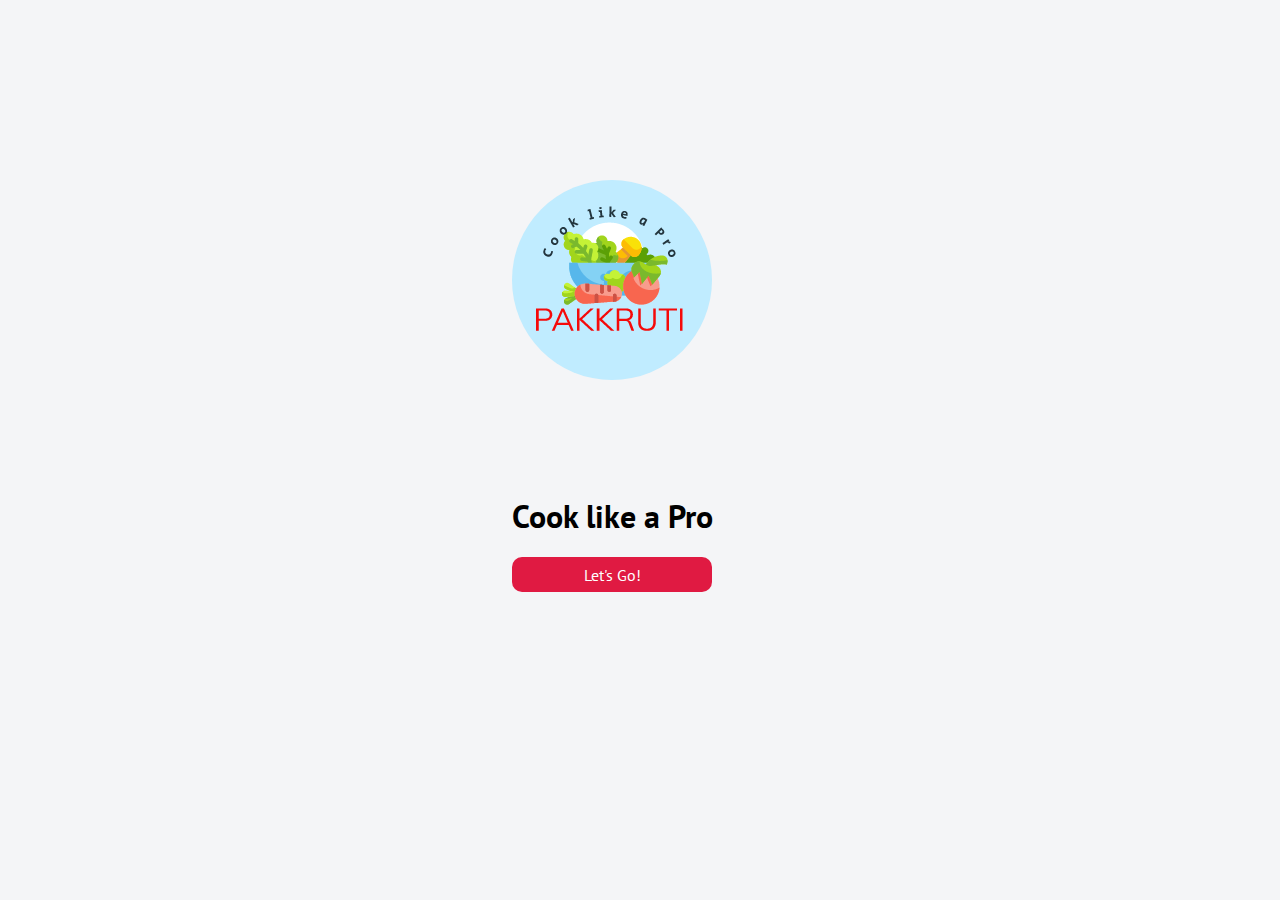
<file: index.html>
<!DOCTYPE html>
<html lang="en">
<head>
    <meta charset="UTF-8">
    <meta http-equiv="X-UA-Compatible" content="IE=edge">
    <meta name="viewport" content="width=device-width, initial-scale=1.0">
    <title>Pakkruti</title>
    <link rel="stylesheet" href="styles.css">
</head>
<body>
    <div class="container"></div>

    <div class="div-logo">
        <img class="logo" src="logo.png">
    </div>
    
    <div class="get-started">
        <h1>Cook like a Pro</h1>
        <a href="main.html"><button type="button">Let's Go!</button></a>
    </div>
    
    <script src="function.js"></script>
</body>
</html>
</file>
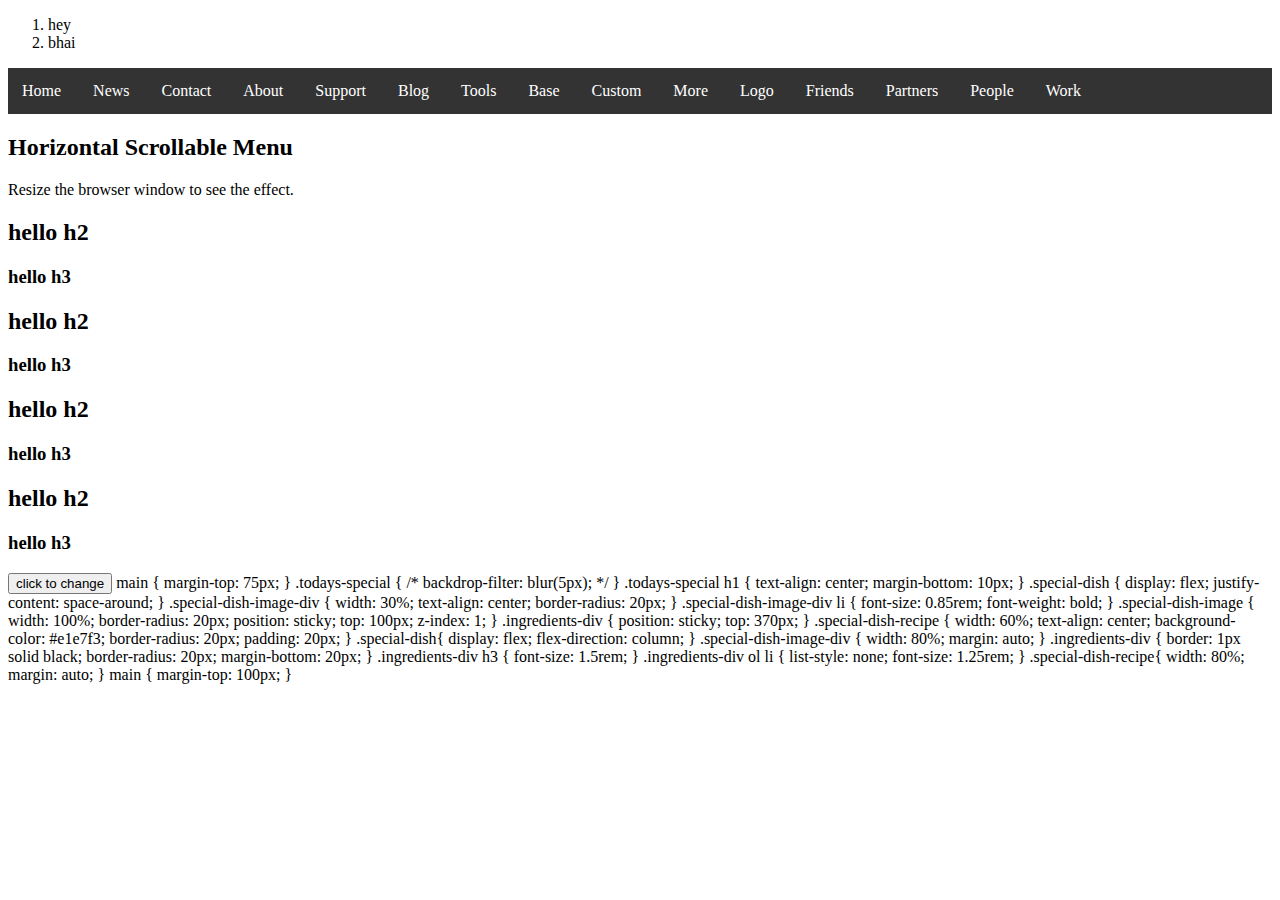
<file: test.html>
<!DOCTYPE html>
<html lang="en">
<head>
    <meta charset="UTF-8">
    <meta http-equiv="X-UA-Compatible" content="IE=edge">
    <meta name="viewport" content="width=device-width, initial-scale=1.0">
    <title>testing</title>
    <style>
        div.scrollmenu {
          background-color: #333;
          overflow: auto;
          white-space: nowrap;
        }
        
        div.scrollmenu a {
          display: inline-block;
          color: white;
          text-align: center;
          padding: 14px;
          text-decoration: none;
        }
        
        div.scrollmenu a:hover {
          background-color: #777;
        }
        </style>
</head>
<body>
    <ol id="order">
        <li>hey</li>
        <li>bhai</li>
    </ol>

    <div class="scrollmenu">
        <a href="#home">Home</a>
        <a href="#news">News</a>
        <a href="#contact">Contact</a>
        <a href="#about">About</a>
        <a href="#support">Support</a>
        <a href="#blog">Blog</a>
        <a href="#tools">Tools</a>  
        <a href="#base">Base</a>
        <a href="#custom">Custom</a>
        <a href="#more">More</a>
        <a href="#logo">Logo</a>
        <a href="#friends">Friends</a>
        <a href="#partners">Partners</a>
        <a href="#people">People</a>
        <a href="#work">Work</a>
      </div>
      
      <h2>Horizontal Scrollable Menu</h2>
      <p>Resize the browser window to see the effect.</p>
      <div class="ole">
        <h2>hello h2</h2>
        <h3>hello h3</h3>
      </div>

      <div class="ole">
        <h2>hello h2</h2>
        <h3>hello h3</h3>
      </div>

      <div class="ole">
        <h2>hello h2</h2>
        <h3>hello h3</h3>
      </div>

      <div class="ole">
        <h2>hello h2</h2>
        <h3>hello h3</h3>
      </div>

      <button id="new-btn">click to change</button>

    <script>
        var order = document.getElementById('order');
        var chils = order.children;
        console.log(chils[1])

        var newBtn = document.getElementById('new-btn')
        var oleole = document.getElementsByClassName('ole')
        newBtn.addEventListener('click', function()
        {
            for(let eachOle of oleole)
            {
                eachOle.children[1].innerHTML = "new heading"
            }
        })
    </script>
</body>
</html>

<!-- <div class="todays-special">
    <h1>Today's Special !</h1>
    <div class="special-dish">

        <div class="special-dish-image-div">
            <img class="special-dish-image" src="D:\Web Development Projects\Pakkruti\images\Chapati.jpg">
            <div class="ingredients-div">
                <h3>Stuffed Onion Paratha (Ingredients)</h3>
                <ol>
                    <li>Atta flour</li>
                    <li>Ajwain</li>
                    <li>Water</li>
                    <li>Onion</li>
                    <li>Cilantro</li>
                    <li>Ghee</li>
                    <li>Cumin seeds</li>
                    <li>Hing</li>
                    <li>Red Chilli Powder</li>
                    <li>Ground Coriander</li>
                    <li>Turmeric</li>
                    <li>Garam Masala</li>
                </ol>
            </div>
        </div>

        <div class="special-dish-recipe">
            <h2>Stuffed Onion Paratha</h2><br>
            <h3>KNEAD A SMOOTH, SOFT AND PLIABLE DOUGH</h3>
            <p>To make the dough, combine flour, ajwain/carom seeds and water little bit at a time and knead
                into a smooth dough. The dough should be smooth but not sticky. Let dough rest for 20-30 minutes
                before stuffing. Resting helps to relax the dough so it is easier to stretch and roll out.</p>
            <br>
            <h3>ADD THE STUFFING</h3>
            <p>There are two ways to stuff the paratha. I tend to lean towards method 1 since it helps ensure
                the centre of the final paratha is stuffed evenly. In my experience, sealing the dough in method
                2 creates a thicker centre which pushes the stuffing out. </p><br>
            <h3>MAKE THE ONION MIX</h3>
            <p>Finely chop the onions and fresh cilantro.

                Heat a pan on medium heat and add olive oil/ghee. Add cumin seeds and hing and cook until
                aromatic.

                Add onions and a pinch of salt and saute for a few minutes. Add red chili powder, ground
                coriander and turmeric. Mix well and saute for 5-10 minutes or until the onions turn soft.

                Once the onions are soft, add garam masala and cilantro and mix well, turn off the heat and set
                aside in a bowl to cool down completely.</p><br>
            <h3>METHOD 1 </h3>
            <p>Divide the dough into 8-12 equal portions. Working with two portions at a time, roll dough out
                into 4 inch disks.

                Add a spoonful onion mix in the centre of one disk and cover with the second disk.

                Press gently to seal the edges and using a rolling pin, roll out into a thin disk, careful not
                to break the seal.</p><br>
            <h3>METHOD 2 </h3>
            <p>Divide the dough into 4-6 equal portions. Working with one portion at a time, roll dough out into
                a 4 inch disk.

                Add a spoonful of onion mix to the centre of the disk, and seal around the edges of the disk.
                This will resemble a dumpling.

                Gently press down, lightly dust flour onto the dough, and roll out into a thin disk</p><br>
            <h3>COOK THE PARATHA</h3>
            <p>Heat a pan/tawa on medium high heat and place your paratha. Cook for a minute or two or until you
                have brown spots on the underside.

                Flip the paratha and cook other side. While it cooks, spread some ghee on top of the paratha and
                around its edges.

                Enjoy plain or with your favourite curry!</p><br>
        </div>
    </div>
</div> -->

main {
    margin-top: 75px;
}

.todays-special {

    /* backdrop-filter: blur(5px); */
}

.todays-special h1 {
    text-align: center;
    margin-bottom: 10px;
}

.special-dish {
    display: flex;
    justify-content: space-around;
}

.special-dish-image-div {
    width: 30%;
    text-align: center;
    border-radius: 20px;
    
}

.special-dish-image-div li {
    font-size: 0.85rem;
    font-weight: bold;
}

.special-dish-image {
    width: 100%;
    border-radius: 20px;
    position: sticky;
    top: 100px;
    z-index: 1;
}

.ingredients-div {
    position: sticky;
    top: 370px;
}


.special-dish-recipe {
    width: 60%;
    text-align: center;
    background-color: #e1e7f3;
    border-radius: 20px;
    padding: 20px;
    
}








.special-dish{
    display: flex;
    flex-direction: column;
    
}

.special-dish-image-div {
    width: 80%;
    margin: auto;
}

.ingredients-div {
    border: 1px solid black;
    border-radius: 20px;
    margin-bottom: 20px;
}

.ingredients-div h3 {
    font-size: 1.5rem;
}

.ingredients-div ol li {
    list-style: none;
    font-size: 1.25rem;
}

.special-dish-recipe{
    width: 80%;
    margin: auto;
}

main {
    margin-top: 100px;
}
</file>
<file: styles.css>
@import url('https://fonts.googleapis.com/css2?family=Montserrat:wght@500&family=PT+Sans&display=swap');

* {
    margin: 0;
    padding: 0;
    box-sizing: border-box;
    font-family: 'PT Sans', sans-serif;
}

body {
    background-color: #f4f5f7; 
}

hr {
    background-color: white;
}



/*=================================> Getting Started Page* <===========================*/
.container {
    height: 100vh;
    background: url("https://images.pexels.com/photos/1640773/pexels-photo-1640773.jpeg?auto=compress&cs=tinysrgb&w=1260&h=750&dpr=1");
    background-repeat: no-repeat;
    background-position: center;
    background-size: 100%;
    filter: blur(4px);

}

.div-logo {
    position: absolute;
    top: 20%;
    left: 40%;
}

.div-logo .logo {
    border-radius: 100%;
}

.get-started {
    position: absolute;
    top: 55%;
    left: 40%;

}



.get-started h1 {
    margin-bottom: 20px;
}

.get-started button {
    width: 200px;
    height: 35px;
    border-radius: 10px;
    border-style: none;
    background-color: #e01a42;
    color: white;
    cursor: pointer;
    font-size: medium;
}

/*=======================> Main Page <=============================== */
.navbar {
    display: flex;
    font-size: 1.5rem;
    background: url("https://images.pexels.com/photos/256318/pexels-photo-256318.jpeg?auto=compress&cs=tinysrgb&w=1260&h=750&dpr=1");
    position: fixed;
    width: 100%;
    top: 1px;
    z-index: 5;
}


.navbar .language-btn {
    width: 200px;
    height: 30px;
    border-radius: 10px;
    border: 2px solid grey;
    background-color: white;
    font-size: 1.35rem;
    cursor: pointer;
    font-size: medium;
}

.language-btn:hover {
    background-color: gray;
    color: whi;
}

.nav-image {
    text-align: center;

}

.navbar ul {
    list-style: none;
    display: flex;
    justify-content: space-around;
}

.navbar .nav-logo {
    border-radius: 100%;
    width: 40%;

}

.navbar .about,
select,
.search-box {
    cursor: pointer;
}

.nav-list-items {
    width: 100%;

    margin: auto;
}

.nav-list-items select {
    font-size: 1.5rem;
    border-style: none;
    border-radius: 5px;
}

.nav-list-items .search-box {
    width: 20rem;
    height: 30px;
    padding-left: 40px;

}

.nav-list-items .fa-magnifying-glass {
    position: absolute;
    top: 33px;
    left: 480px;
    font-size: medium;
    color: black;
}

.head-viewall a {
    text-decoration: none;
}

#hamburger,
.sidebar {
    display: none;

}

/*==========================================Main Section========================================*/
main {
    margin-top: 80px;
}

.special-dishes-div{
    margin: auto;
    width: 90%;
    display: flex;
    justify-content: space-around;
    text-align: center;
    
    /* background-color: #e1e7f3; */
}

.head-viewall{
    display: flex;
    justify-content: space-evenly;
    
}

.head-viewall i{
   margin-left: 10px;
}

.head-viewall h3{
    margin-top: -8px;
 }

.special-title, .all-dishes-title{
    font-size: 2rem;
    font-weight:bolder;
    
}
.special-dish, .special-dish-2{
    margin-top: 10px;
    width: 20%;
    border-radius: 10px;
    background-color: white;
    padding: 20px;
    cursor: pointer;
}

.special-dish:hover {
    background-color: rgb(168, 162, 162);
}
.special-dish-2:hover {
    background-color: rgb(168, 162, 162);
}

.special-dish .special-dish-image {
    width: 100%;
    border-radius: 10px;
}


.special-dish-2 .special-dish-image {
    width: 100%;
    border-radius: 10px;
}

footer {
    background-color: darkgray;
    padding: 10px;
}

.footer ol{
    display: flex;
    flex-direction: row;
    justify-content: space-around;
    list-style: none;
    
}


.footer button {
    width: 50%;
    height: 2rem;
    cursor: pointer;
    border-radius: 5px;
}

.footer button:hover {
    background-color: grey;
}


/*===============================>All Dishes Page<=========================================*/

.all-dishes-div {
    display: flex;
    justify-content: space-around;
    flex-wrap: wrap;
    align-items: stretch;
}

.all-dishes-title{
    text-align: center;
}

#back-arrow {
    display: none;
    text-decoration: none;
}
/*===============================Single Dish<================================================*/
.img-ingredients {
    display: flex;
    
}



.dish-image{
    padding: 40px;
    width: 40%;
}

.dish-image h1{
    text-align: center;
    margin-top: 30px;
}

.dish-image i {
    display: none;
}

.image-dish{
    width: 100%;
    border-radius: 20px;
}

.ingredients-information{
    width: 60%;
    text-align: center;
    padding: 35px;
}


@media screen and (max-width: 600px) {
    /*=====================> Mobile Design <====================*/
    body {
        background-color: #f4f5f7; 
    }

    /*=================================> Getting Started Page* <===========================*/
    .container {
        background: url("https://images.pexels.com/photos/256318/pexels-photo-256318.jpeg?auto=compress&cs=tinysrgb&w=1260&h=750&dpr=1");
        background-size: 100%;
    }


    .div-logo {
        top: 40%;
        left: 25%;
    }

    .get-started {
        top: 70%;
        left: 25%;
    }

    .get-started button {
        height: 55px;
        font-size: 25px;
    }

    /*=======================> Main Page <=============================== */

    .navbar {
        height: 10vh;
        width: 100%;
        background-position: left;
        position: relative;
    }

    .nav-logo,
    .selection,
    .about,
    #magnify {
        display: none;
    }

    .nav-list-items .search-box {
        width: 100%;
        height: 35px;
        padding-left: 5px;
    }

    .navbar .language-btn {
        width: 80px;
        height: 35px;

    }

    .navbar #hamburger {
        display: inline-block;
        position: absolute;
        top: 35%;
        margin-left: 3px;

    }

    .nav-list-items {
        margin-left: 30px;
    }

    /*=======================> Main Page Side Bar<=============================== */

    .sidebar-main {
        display: inline-block;
        position: absolute;
        background: url("https://images.pexels.com/photos/256318/pexels-photo-256318.jpeg?auto=compress&cs=tinysrgb&w=1260&h=750&dpr=1");
        width: 60%;
        border-radius: 20px;
        animation: sideToggle 1s;
        z-index: 1;
    }

    .sidenav-items {
        display: flex;
        flex-direction: column;

    }

    .sidenav-items a {
        text-decoration: none;
        color: black;
    }

    .sidenav-items li {
        padding: 20px;
        font-weight: bold;
        animation: mymove 3s;
    }

    .sidebar {
        width: 0%;
    }

    @keyframes sideToggle {
        from {
            width: 0%;
        }

        to {
            width: 60%;
        }
    }

    @keyframes mymove {
        from {
            opacity: 0;
        }

        to {
            opacity: 1;
        }
    }

    /*==========================================Main Section========================================*/

    

    .navbar {
        position: fixed;
        top: 1px;
        z-index: 5;
    }

    main {
        margin-top: 100px;
    }

    .head-viewall{
        display: flex;
        justify-content: space-evenly;
        
    }

    .head-viewall i{
       margin-left: 10px;
    }

    .head-viewall a {
        text-decoration: none;
    }

    .head-viewall h3{
        margin-top: -5px;
     }
    .special-dishes-div{
        margin: auto;
        width: 90%;
        display: flex;
        justify-content: space-around;
        text-align: center;
        /* overflow: auto;
        white-space: nowrap; */
        
        /* background-color: #e1e7f3; */
    }

    .special-title{
        font-weight:bolder;
        font-size: 1.5rem;
    }


    .special-dish{
        margin-top: 10px;
        width: 40%;
        border-radius: 10px;
        background-color: white;
        padding: 10px;
    }

    .special-dish .special-dish-image {
        width: 100%;
        border-radius: 10px;
    }


    .special-dish-2 {
        display: none;
    }

   

    .footer ol{
        display: flex;
        flex-direction: column;
        justify-content: space-between;
        list-style: none;
        font-size: large;
        font-weight: bold;
    }

    .footer button {
        width: 40%;
        height: 2rem;
        background-color: #f4f5f7;
        border-style: none; 
        border-radius: 5px;
        font-weight: bold;
        margin-left: 20px;
        font-size: medium;
    }

    /*===============================>All Dishes Page<=========================================*/

    #back-arrow {
        display: block;
        font-size: 2rem;
        margin-left: 1.5rem;
        position: sticky;
        top: 90px;
        background-color: #f4f5f7;
        
    }
    #alldishes-back{
        text-decoration: none;
    }
    /*===============================Single Dish<================================================*/

    .img-ingredients {
        display: flex;
        flex-direction: column;
    }

    .dish-image{
        width: 100%;
        padding: 20px;
        background-color: #f4f5f7; 
        position: sticky;
        top: 90px;
       
    }

    .dish-image i {
        display: inline-block;
        font-size: 1.5rem;
        margin-bottom: 10px;
        
    }

    .image-dish {
        width: 100%;
    }
    
    .ingredients-information{
        width: 100%;
        padding: 10px;
    }
}
</file>
